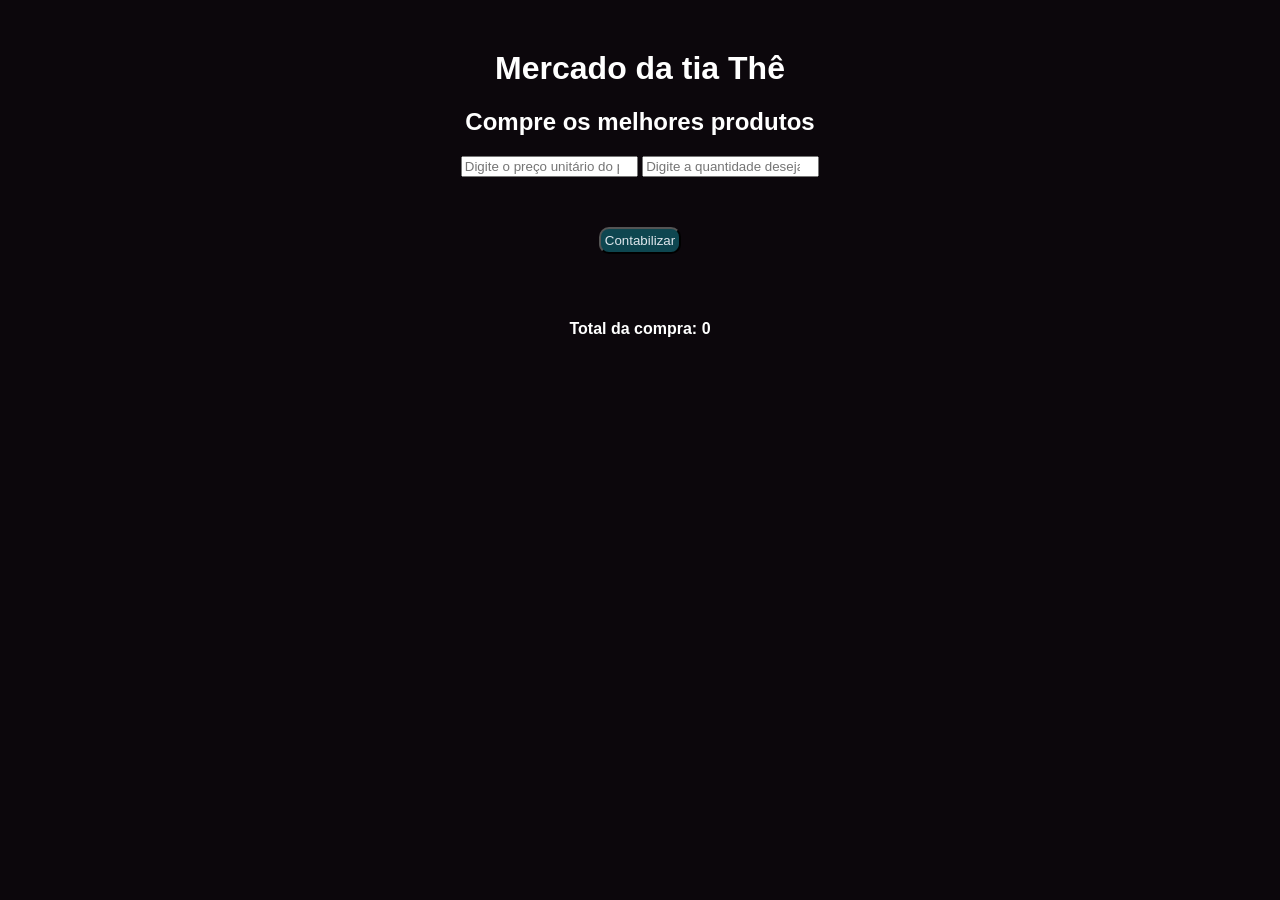
<file: Checkpoint1/index.html>
<!DOCTYPE html>
<html lang="en">

<head>
    <meta charset="UTF-8">
    <meta name="viewport" content="width=device-width, initial-scale=1.0">
    <title>Calculadora</title>
    <link rel="stylesheet" href="style.css">
    <script src="cp2.js" defer></script>
</head>

<body>
    <h1 class="titulo">Mercado da tia Thê</h1>
    <h2>Compre os melhores produtos</h2>
    <input type="number" id="produto" placeholder="Digite o preço unitário do produto">
    <input type="number" id="quantidade" placeholder="Digite a quantidade desejada desse produto">

    <div class="buttons">
        <button onclick="multiplicacao()"> Contabilizar </button>
    </div>

    <p id="resultado"></p>
</body>

</html>
</file>
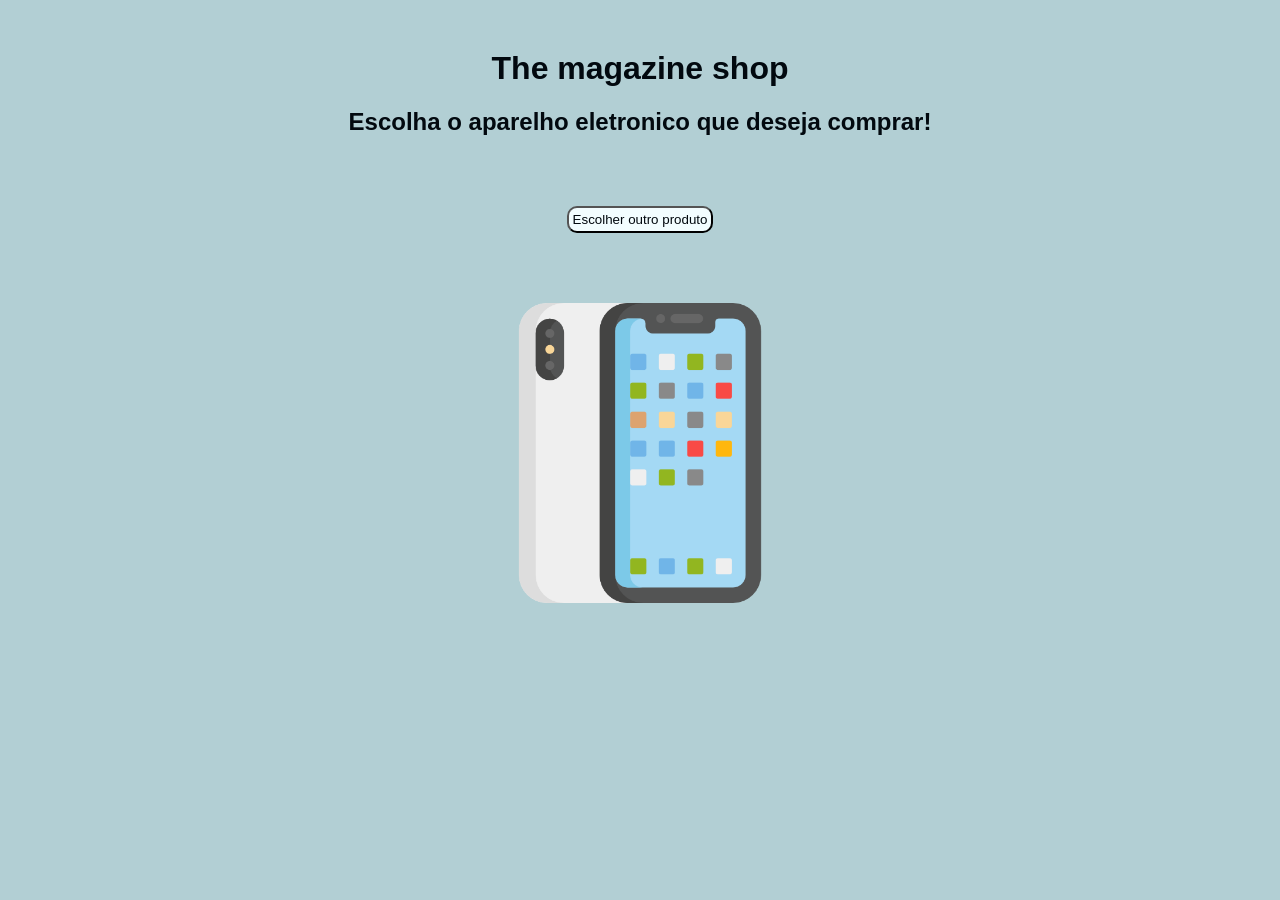
<file: Checkpoint2/index.html>
<!DOCTYPE html>
<html lang="en">

<head>
    <meta charset="UTF-8">
    <meta name="viewport" content="width=device-width, initial-scale=1.0">
    <link rel="stylesheet" href="style.css">
    <title>Imagens</title>
</head>

<body>
    <h1> The magazine shop</h1>
    <h2> Escolha o aparelho eletronico que deseja comprar!</h2>
    <div>
        <button onclick="trocarProduto()"> Escolher outro produto </button>
        <img src="iphone.png" alt="Foto iphoneXR branco" id="myImage">
    </div>

    <script src="cp2.js"> </script>

</body>

</html>
</file>
<file: Checkpoint1/style.css>
body {
    font-family: Arial, Helvetica, sans-serif;
    text-align: center;
    background-color: rgb(12, 7, 12);
    margin-top: 50px;
    color: rgb(255, 255, 255);
    font-weight: 800;

}


button {
    font-family: Arial, Helvetica, sans-serif;
    text-align: center;
    padding: 4px;
    background-color: rgb(14, 70, 80);
    margin: 50px;
    color: rgb(222, 230, 236);
    font-weight: 400;
    border-radius: 10px;

}
</file>
<file: Checkpoint2/style.css>
body {
    font-family: Arial, Helvetica, sans-serif;
    text-align: center;
    background-color: rgb(178, 207, 212);
    margin-top: 50px;
    color: rgb(2, 9, 15);
    font-weight: 800;

}

img {
    max-width: 300px;
    display: block;
    height: auto;
    margin: 20px auto;


}
button {
    font-family: Arial, Helvetica, sans-serif;
        text-align: center;
        padding:4px;
        background-color: rgb(242, 253, 255);
        margin: 50px;
        color: rgb(2, 9, 15);
        font-weight: 400;
        border-radius: 10px;
        
}
</file>
